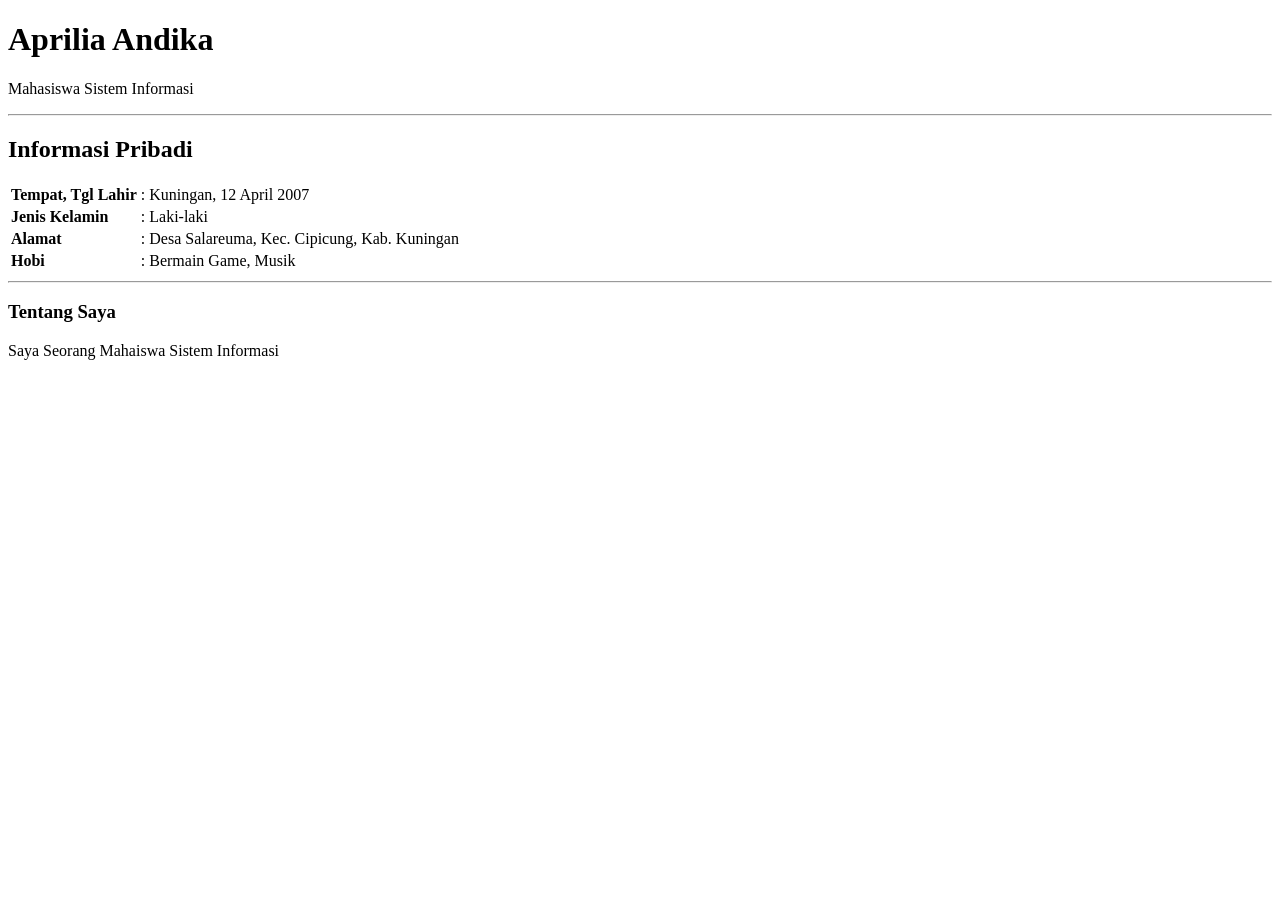
<file: Modul/Modul 1/profil biodata.html>
<!DOCTYPE html>
<html lang="id">
<head>
    <meta charset="UTF-8">
    <meta name="viewport" content="width=device-width, initial-scale=1.0">
    <title>Profil Biodata Diri</title>
</head>
<body>

    <main>
        <header>
            <h1>Aprilia Andika</h1>
            <p>Mahasiswa Sistem Informasi</p>
        </header>

        <hr>

        <section>
            <h2>Informasi Pribadi</h2>
            <table>
                <tbody>
                    <tr>
                        <th align="left">Tempat, Tgl Lahir</th>
                        <td>: Kuningan, 12 April 2007</td>
                    </tr>
                    <tr>
                        <th align="left">Jenis Kelamin</th>
                        <td>: Laki-laki</td>
                    </tr>
                    <tr>
                        <th align="left">Alamat</th>
                        <td>: Desa Salareuma, Kec. Cipicung, Kab. Kuningan</td>
                    </tr>
                    <tr>
                        <th align="left">Hobi</th>
                        <td>: Bermain Game, Musik</td>
                    </tr>
                </tbody>
            </table>
        </section>

        <hr>

        <article>
            <h3>Tentang Saya</h3>
            <p>Saya Seorang Mahaiswa Sistem Informasi</p>
        </article>
    </main>

</body>
</html>
</file>
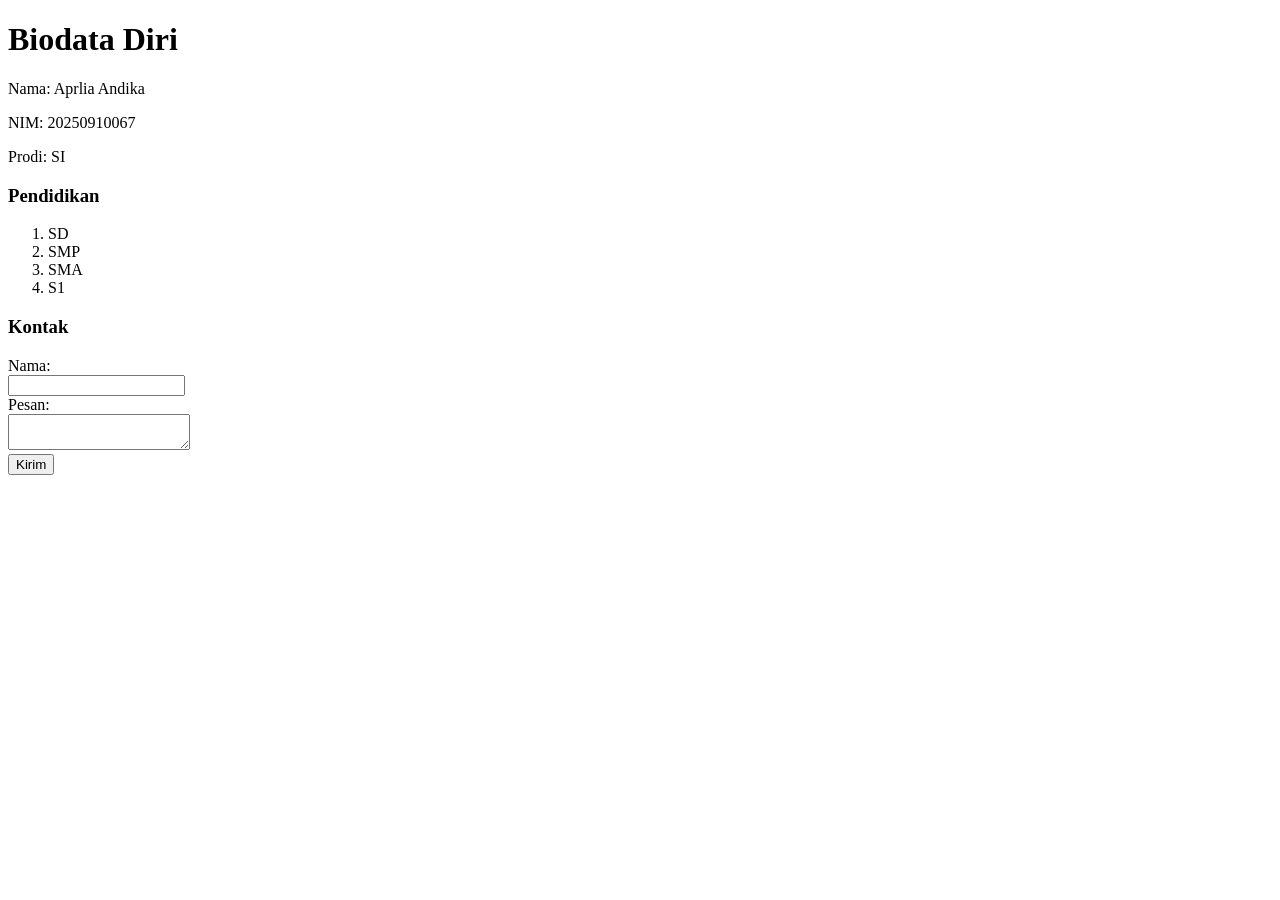
<file: Modul/Modul 1/Tugas modul 1.html>
<!DOCTYPE html>
<html>
<head>
  <title>Biodata</title>
</head>
<body>
  <h1>Biodata Diri</h1>
  
  <p>Nama: Aprlia Andika</p>
  <p>NIM: 20250910067</p>
  <p>Prodi: SI</p>

  <h3>Pendidikan</h3>
  <ol>
    <li>SD</li>
    <li>SMP</li>
    <li>SMA</li>
    <li>S1</li>
  </ol>

  <h3>Kontak</h3>
  <form>
    Nama:<br>
    <input type="text"><br>
    Pesan:<br>
    <textarea></textarea><br>
    <button>Kirim</button>
  </form>
</body>
</html>
</file>
